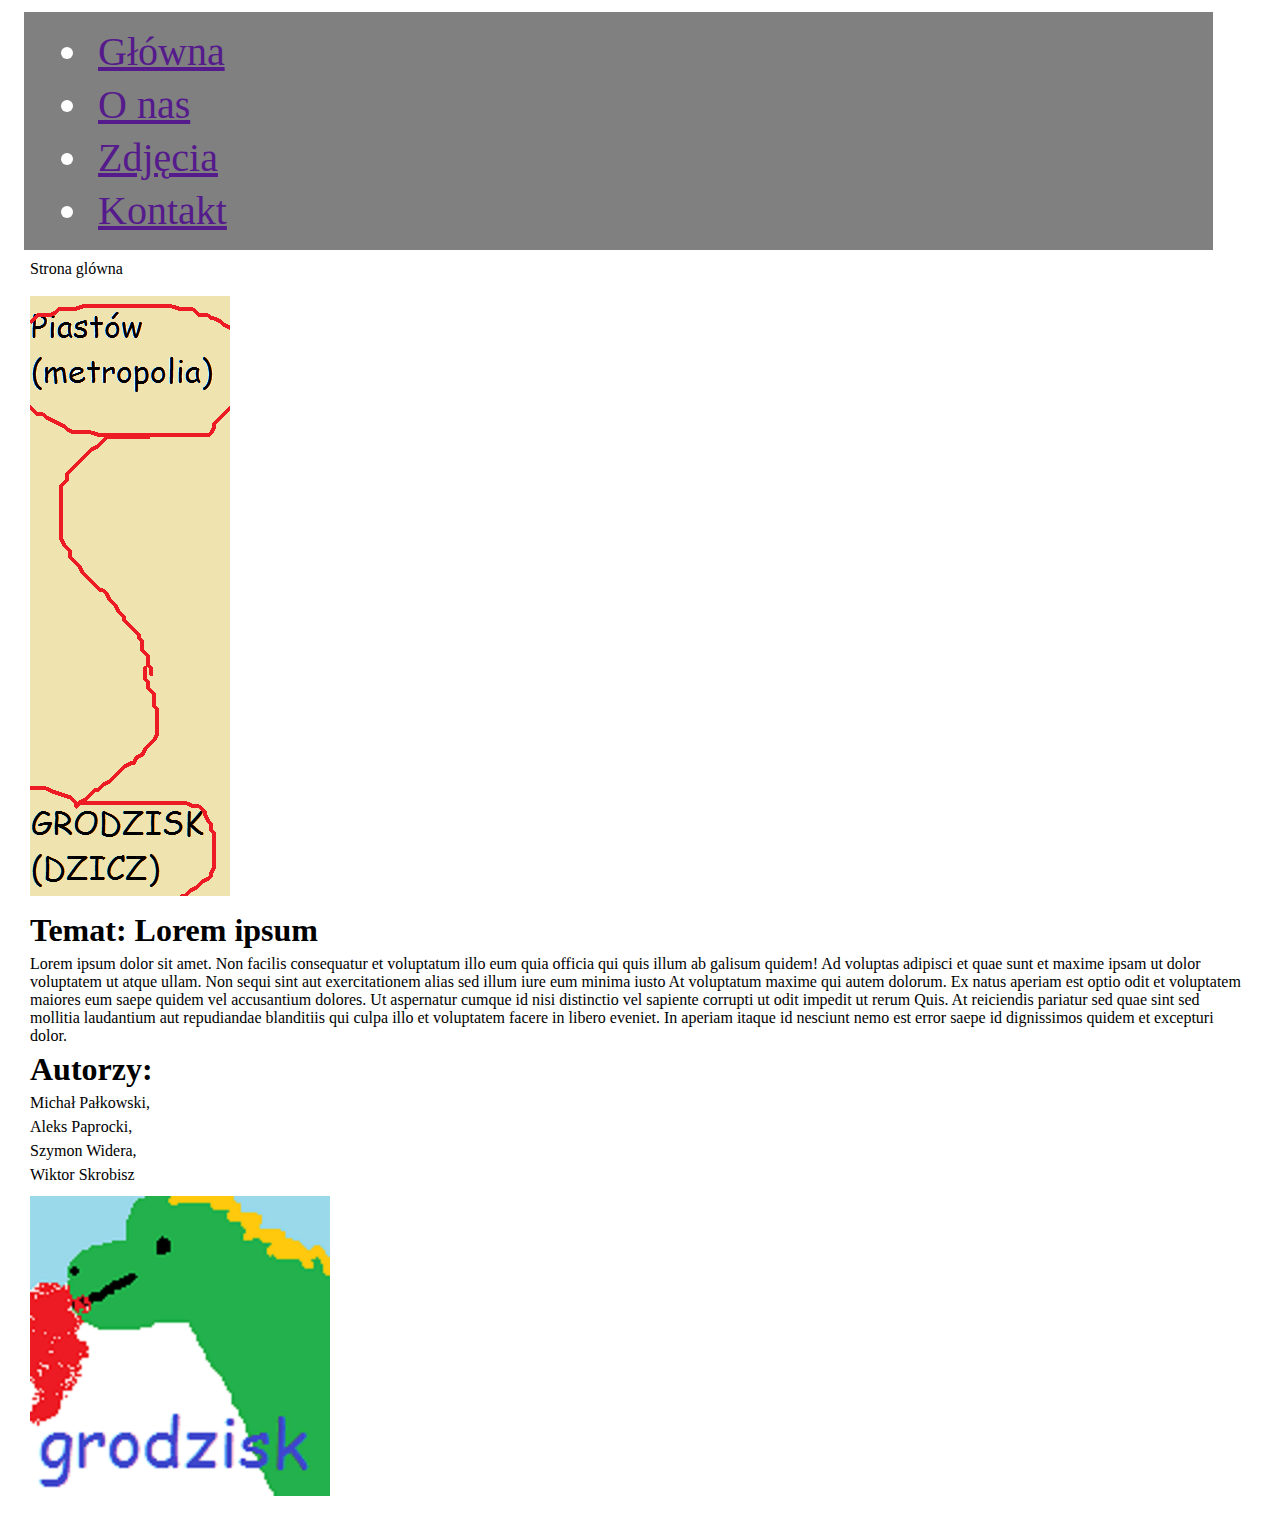
<file: index.html>
<!DOCTYPE html>
        <html lang="en">
        <head>
            <meta charset="UTF-8">
            <meta http-equiv="X-UA-Compatible" content="IE=edge">
            <meta name="viewport" content="width=device-width, initial-scale=1.0">
            <link rel="icon" type="image/x-icon" href="obraz.png">
            <title>
                Praca
            </title>
            <link rel = "stylesheet" href = "style.css">
        </head>
        <body>
        <div class = "main">
            <header>
                <nav>
                    <ul>
                        <li><a href = "" id = "glowna">Główna</a></li>
                        <li><a href = "">O nas</a></li>
                        <li><a href = "">Zdjęcia</a></li>
                        <li><a href = "">Kontakt</a></li>
                    </ul>
                </nav>
            </header>
            <section class = "headerPod">
                <p>Strona glówna</p>
            </section>
            <section class = "srodekLewo" >
                <img src = "obrazGrodzisk.png" style = "margin-top: 12px;">
            
            </section>
            <section class = "srodekPrawo">
                <h1>Temat: Lorem ipsum</h1>
                <p>Lorem ipsum dolor sit amet. Non facilis consequatur et voluptatum illo eum quia officia qui quis illum ab galisum quidem! Ad voluptas adipisci et quae sunt et maxime ipsam ut dolor voluptatem ut atque ullam. Non sequi sint aut exercitationem alias sed illum iure eum minima iusto At voluptatum maxime qui autem dolorum.
                    Ex natus aperiam est optio odit et voluptatem maiores eum saepe quidem vel accusantium dolores. Ut aspernatur cumque id nisi distinctio vel sapiente corrupti ut odit impedit ut rerum Quis. At reiciendis pariatur sed quae sint sed mollitia laudantium aut repudiandae blanditiis qui culpa illo et voluptatem facere in libero eveniet. In aperiam itaque id nesciunt nemo est error saepe id dignissimos quidem et excepturi dolor.
                </p>
            </section>
            <section class="podLewo">
                <h1>Autorzy:</h1>
                <p>Michał Pałkowski,</p> 
                <p>Aleks Paprocki,</p> 
                <p>Szymon Widera, </p>
                <p>Wiktor Skrobisz</p>
            </section>
            <section class="podPrawo">
                <img src = "obrazwiekszy.png">
            </section>
        </div>
            
        </body>
        </html>
</file>
<file: style.css>
*{
	margin: 6px;
}

header{
	font-size: 30pt;
	width: 94%;
    height: 70%;
	padding: 10px;
	margin-bottom: 10px;
	color: white;
	background-color: grey;
}
.maly{
	height: 20px;
	width: 97%;
	background-color: grey;
}
.lewosrodek{
	float: left;
	width: 14%;
	height: 500px;
	clear: both;
	background-color: grey;
}
.prawosrodek{
	float: left;
	width: 81%;
	height: 500px;
	background-color: grey;
}
.lewodol{
	float: left;
	width: 47.5%;
	height: 100px;
	clear: both;
	background-color: gray;
}
.prawodol{
	float: left;
	width: 47.5%;
	height: 100px;
	background-color: gray;
}
</file>
